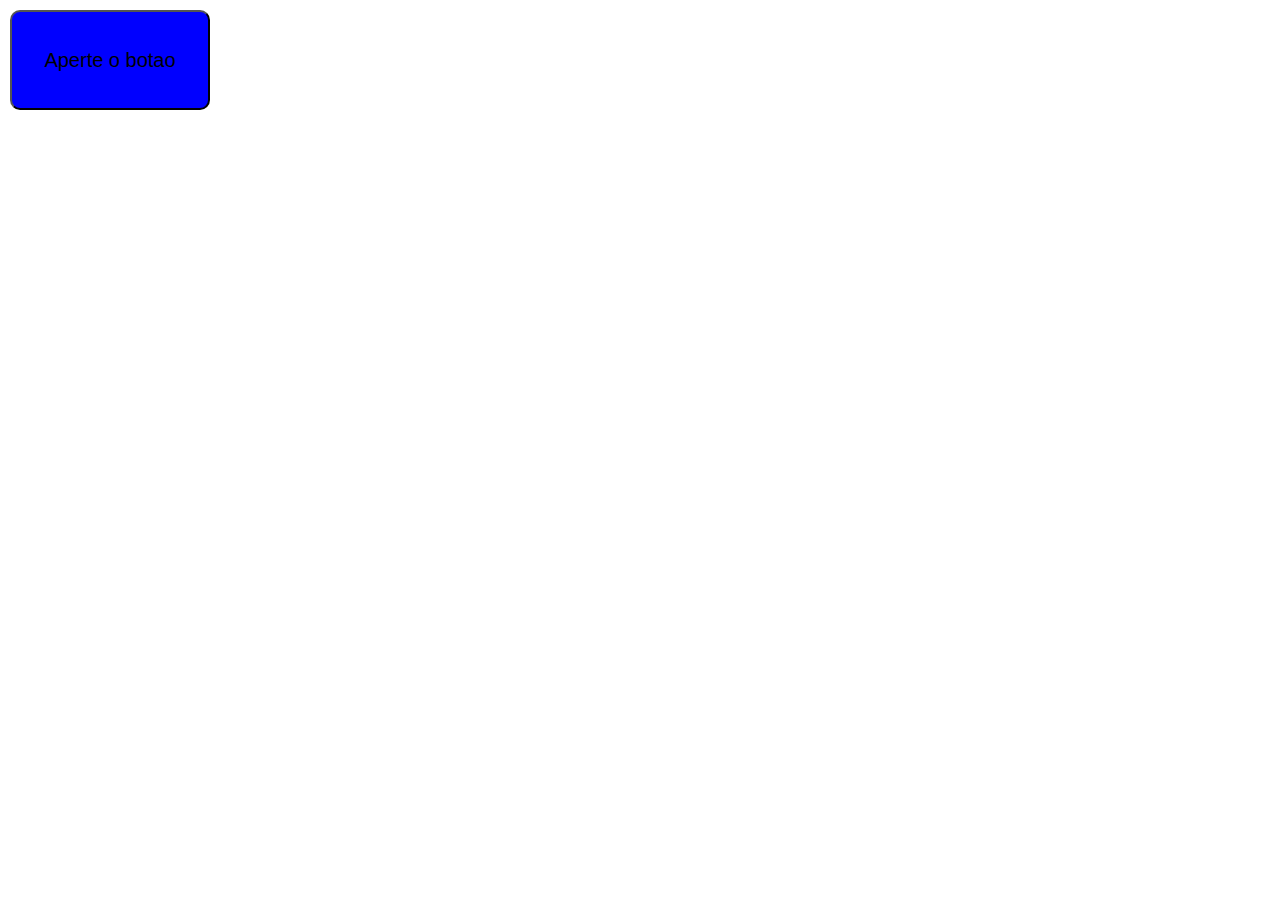
<file: index2.html>
<!DOCTYPE html>
<html lang="pt-br">
<head>

    <meta charset="UTF-8">
    <meta name="viewport" content="width=device-width, initial-scale=1.0">
    <link rel="stylesheet" href="css/style.css">
    <title>Nova Branch</title>

</head>

<body>

    <button onclick="clicklbutton()" class="btn">Aperte o botao</button>


<script src="js/botao.js"></script>
</body>

</html>
</file>
<file: css/style.css>
*{

margin: 0px;
padding: 0px;
box-sizing: 0px;

}

#filme {

width: 100%;
display: flex;
justify-content: center;
flex-wrap: wrap;

}

#filme div{

width: 25%;
margin: 20px;
box-shadow: 0px 2px 10px rgba(40, 100, 20, 0.968);
border-bottom-left-radius: 5px;
border-bottom-right-radius: 5px;
padding: 10px;
margin-bottom: 150px;

}

#filme div img{

width: 100%;
border-bottom-left-radius: 100px;
border-bottom-right-radius: 100px;
box-shadow: 0px 2px 10px rgba(40, 20, 20, 0.968);
margin-top: -130px;

}

#filme div:hover {

transition: ease 1.5s;
transform: scale(1.1);
cursor: pointer;
box-shadow: 0px 0px 0px 100vw rgba(80, 80, 80, 0.900);
border-radius: 10px;

}

.btn {

    cursor: pointer;
    background: blue;
    width: 200px;
    height: 100px;
    margin: 10px;
    border-radius: 10px;
    font-size: 20px;

}

.btn:hover{

background: yellow;
border: 1px solid black

}
</file>
